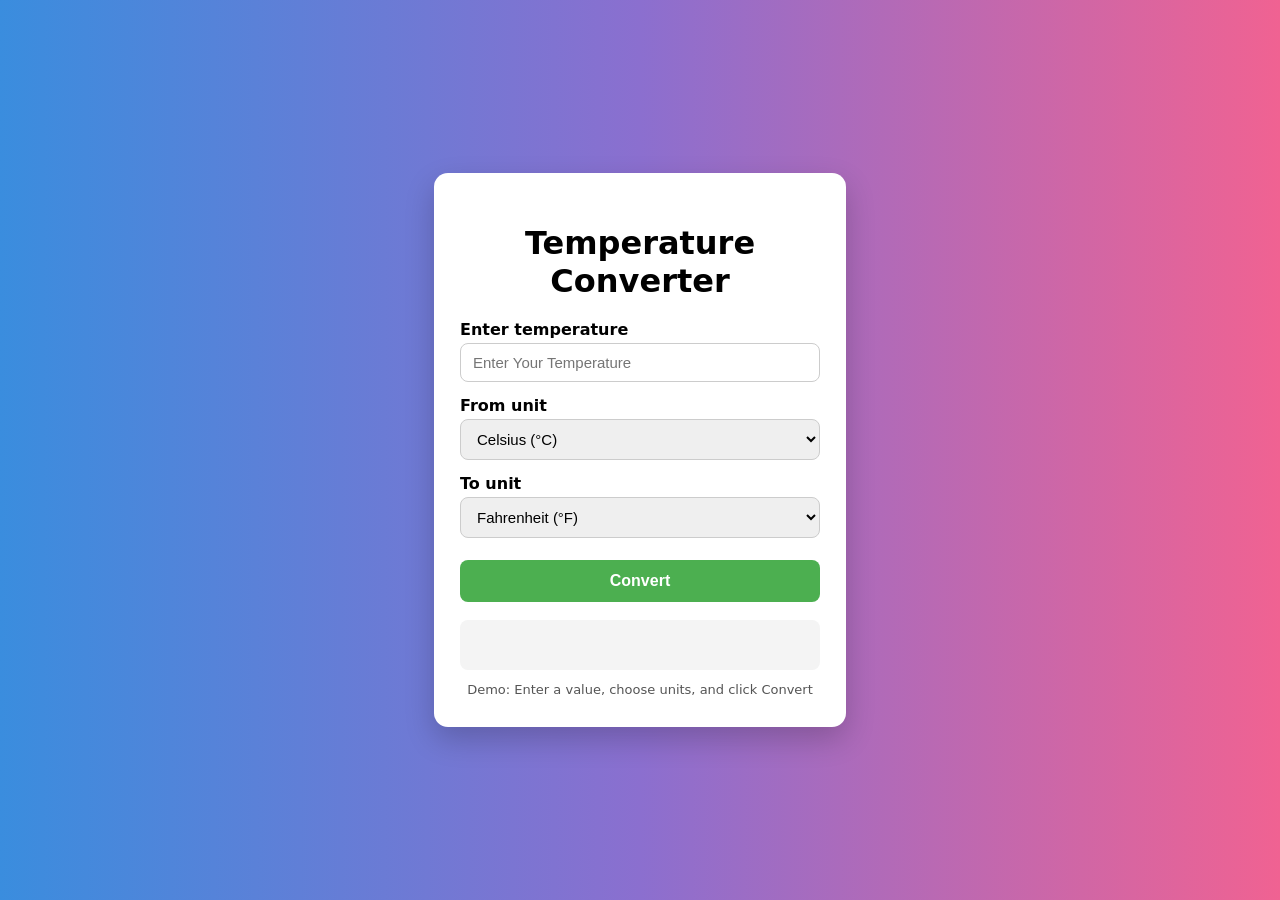
<file: Task 3-Temprater Conveter/index.html>
<!DOCTYPE html>
<html lang="en">
<head>
  <meta charset="UTF-8" />
  <meta name="viewport" content="width=device-width, initial-scale=1.0" />
  <title>Temperature Converter</title>

  <link rel="stylesheet" href="style.css">
</head>
<body>

  <div class="card">
    <h1>Temperature Converter</h1>

    <label for="tempInput">Enter temperature</label>
    <input type="text" id="tempInput" placeholder="Enter Your Temperature" />
    <div id="error" class="error"></div>

    <label for="fromUnit">From unit</label>
    <select id="fromUnit">
      <option value="C">Celsius (°C)</option>
      <option value="F">Fahrenheit (°F)</option>
      <option value="K">Kelvin (K)</option>
    </select>

    <label for="toUnit">To unit</label>
    <select id="toUnit">
      <option value="F">Fahrenheit (°F)</option>
      <option value="C">Celsius (°C)</option>
      <option value="K">Kelvin (K)</option>
    </select>

    <button onclick="convertTemp()">Convert</button>

    <div id="result" class="result"></div>

    <div class="note">
      Demo: Enter a value, choose units, and click Convert
    </div>
  </div>

  <script src="script.js"></script>
</body>
</html>
</file>
<file: Task 3-Temprater Conveter/style.css>
/* Page background */
body {
  font-family: system-ui, -apple-system, BlinkMacSystemFont, "Segoe UI", sans-serif;
  background: linear-gradient(
    to right,
    #3a8dde,
    #8b6fcf,
    #f06292
  );
  min-height: 100vh;
  display: flex;
  align-items: center;
  justify-content: center;
  margin: 0;
}

/* Main card */
.card {
  background: #ffffff;
  padding: 30px 26px;
  border-radius: 14px;
  width: 360px;
  box-shadow: 0 12px 30px rgba(0, 0, 0, 0.2);
}

/* Heading */
h1 {
  text-align: center;
  margin-bottom: 20px;
}

/* Labels */
label {
  display: block;
  margin-top: 14px;
  margin-bottom: 4px;
  font-weight: 600;
}

/* Inputs & dropdowns */
input,
select {
  width: 100%;
  padding: 10px 12px;
  font-size: 15px;
  border-radius: 8px;
  border: 1px solid #ccc;
  box-sizing: border-box;
}

/* Button */
button {
  width: 100%;
  margin-top: 22px;
  padding: 12px;
  font-size: 16px;
  font-weight: 600;
  border-radius: 8px;
  border: none;
  background-color: #4caf50;
  color: white;
  cursor: pointer;
}

button:hover {
  background-color: #43a047;
}

/* Result box */
.result {
  margin-top: 18px;
  padding: 12px;
  border-radius: 8px;
  background-color: #f4f4f4;
  text-align: center;
  font-size: 17px;
  min-height: 26px;
}

/* Error text */
.error {
  color: #d32f2f;
  font-size: 14px;
  margin-top: 4px;
}

/* Note */
.note {
  margin-top: 12px;
  font-size: 13px;
  color: #555;
  text-align: center;
}
</file>
